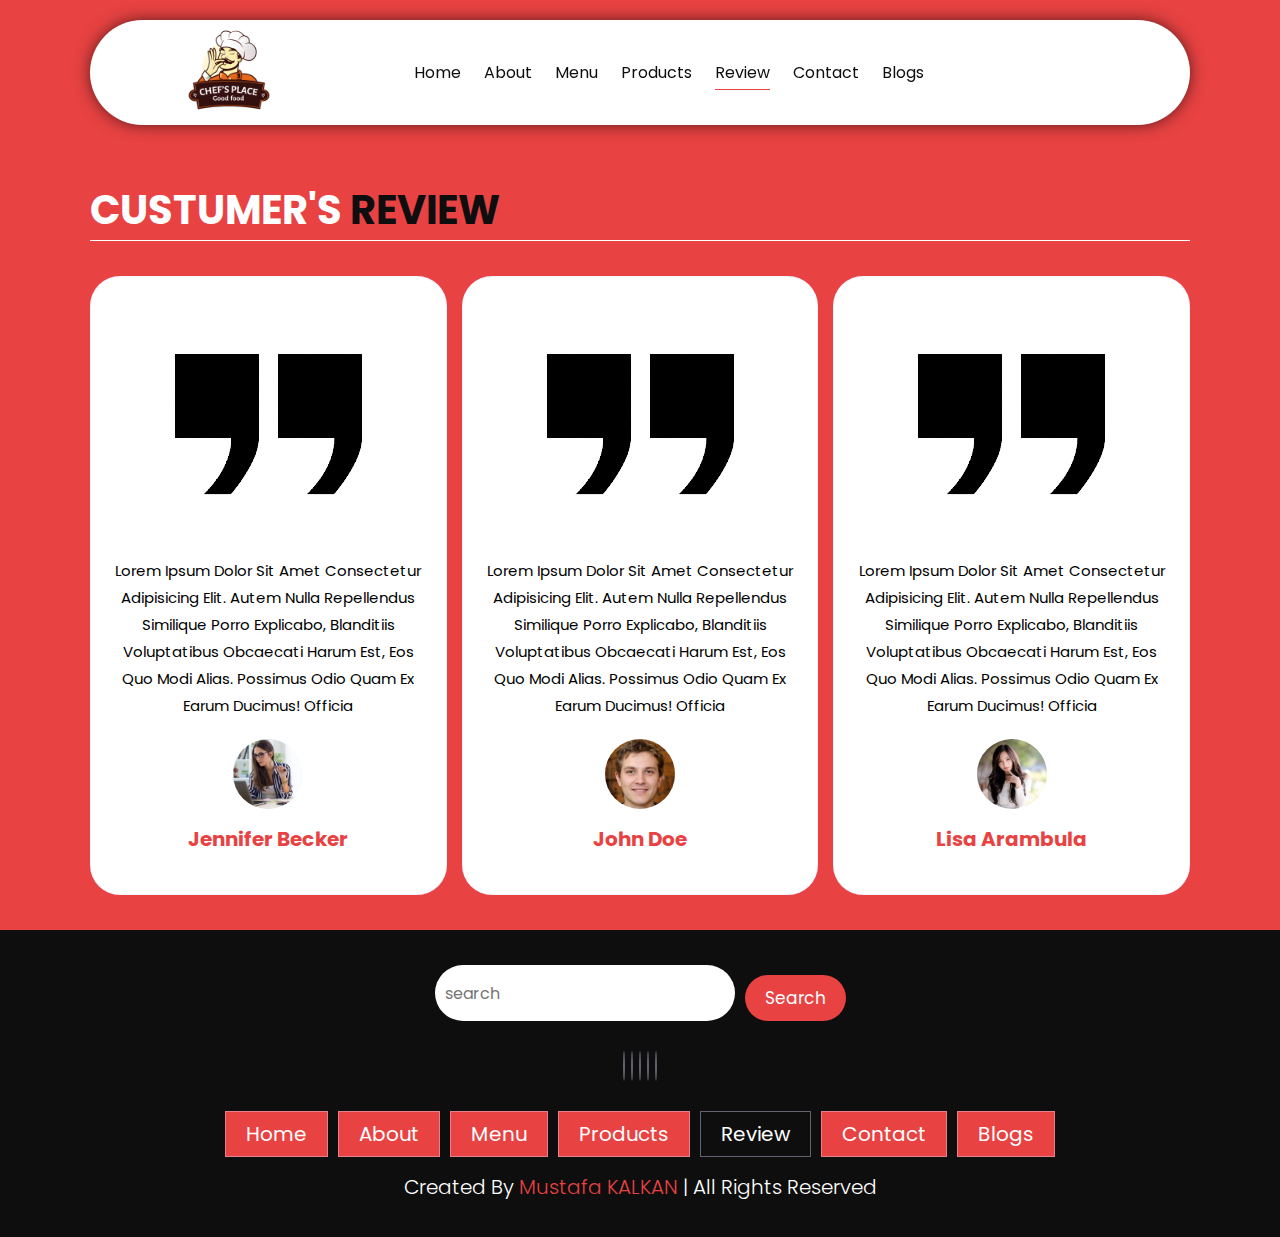
<file: review.html>
<!DOCTYPE html>
<html lang="en">
  <head>
    <meta charset="UTF-8" />
    <meta name="viewport" content="width=device-width, initial-scale=1.0" />
    <link
      rel="stylesheet"
      href="https://cdnjs.cloudflare.com/ajax/libs/font-awesome/6.5.1/css/all.min.css"
      integrity="sha512-DTOQO9RWCH3ppGqcWaEA1BIZOC6xxalwEsw9c2QQeAIftl+Vegovlnee1c9QX4TctnWMn13TZye+giMm8e2LwA=="
      crossorigin="anonymous"
      referrerpolicy="no-referrer"
    />
    <title>Review</title>
    <link rel="stylesheet" href="style.css">
  </head>
  <body>
    <!--Kapsayıcı header altında logo,nav ve buttons var-->
    <!--header start-->
    <header class="header">
      <a href="#" class="logo">
        <img src="images/logo.png" alt="Logo" />
      </a>
      <nav class="navbar">
        <a href="index.html">Home</a>
        <a href="about.html">About</a>
        <a href="menu.html">Menu</a>
        <a href="product.html">Products</a>
        <a href="review.html" class="active">Review</a>
        <a href="contact.html">Contact</a>
        <a href="blogs.html">Blogs</a>
      </nav>
      <div class="buttons">
        <button id="search-btn">
          <i class="fas fa-search"></i>
        </button>
        <button id="cart-btn">
          <i class="fas fa-shopping-cart"></i>
        </button>
        <button id="menu-btn">
          <i class="fas fa-bars"></i>
        </button>
      </div>
      <div class="search-form">
        <input type="text" class="search-input" id="search-box" placeholder="serach-here">
        <i class="fas fa-search"></i>
      </div>
      <div class="cart-items-container">
        <div class="cart-item">
          <i class="fas fa-times"></i>
          <img src="images/menu-1.png" alt="menu-1">
          <div class="content">
            <h3>cart item 01</h3>
            <div class="price">$15.99/-</div>
          </div>
        </div>
        <div class="cart-item">
          <i class="fas fa-times"></i>
          <img src="images/menu-2.png" alt="menu-2">
          <div class="content">
            <h3>cart item 02</h3>
            <div class="price">$15.99/-</div>
          </div>

        </div>
        <div class="cart-item">
          <i class="fas fa-times"></i>
          <img src="images/menu-2.png" alt="menu-2">
          <div class="content">
            <h3>cart item 02</h3>
            <div class="price">$15.99/-</div>
          </div>
        </div>
        <div class="cart-item">
          <i class="fas fa-times"></i>
          <img src="images/menu-2.png" alt="menu-2">
          <div class="content">
            <h3>cart item 02</h3>
            <div class="price">$15.99/-</div>
          </div>
        </div>
        <a href="#" class="btn">Checkout Now</a>
      </div>
    </header>
    <!--header end-->

    <!--review section start-->
    <section class="review" id="review">
      <h1 class="heading">CUSTUMER'S <span>REVIEW</span></h1>
      <div class="box-container">
        <div class="box">
          <img src="images/quote.png" alt="quote" />
          <p>
            Lorem Ipsum Dolor Sit Amet Consectetur Adipisicing Elit. Autem Nulla
            Repellendus Similique Porro Explicabo, Blanditiis Voluptatibus
            Obcaecati Harum Est, Eos Quo Modi Alias. Possimus Odio Quam Ex Earum
            Ducimus! Officia
          </p>
          <img src="images/avatar-1.png" alt="avatar-1" class="user" />
          <h3>Jennifer Becker</h3>
          <div class="stars">
            <i class="fas fa-star"></i>
            <i class="fas fa-star"></i>
            <i class="fas fa-star"></i>
            <i class="fas fa-star"></i>
            <i class="fas fa-star-half-alt"></i>
          </div>
        </div>
        <div class="box">
          <img src="images/quote.png" alt="quote" />
          <p>
            Lorem Ipsum Dolor Sit Amet Consectetur Adipisicing Elit. Autem Nulla
            Repellendus Similique Porro Explicabo, Blanditiis Voluptatibus
            Obcaecati Harum Est, Eos Quo Modi Alias. Possimus Odio Quam Ex Earum
            Ducimus! Officia
          </p>
          <img src="images/avatar-2.png" alt="avatar-2" class="user" />
          <h3>John Doe</h3>
          <div class="stars">
            <i class="fas fa-star"></i>
            <i class="fas fa-star"></i>
            <i class="fas fa-star"></i>
            <i class="fas fa-star"></i>
            <i class="fas fa-star-half-alt"></i>
          </div>
        </div>
        <div class="box">
          <img src="images/quote.png" alt="quote" />
          <p>
            Lorem Ipsum Dolor Sit Amet Consectetur Adipisicing Elit. Autem Nulla
            Repellendus Similique Porro Explicabo, Blanditiis Voluptatibus
            Obcaecati Harum Est, Eos Quo Modi Alias. Possimus Odio Quam Ex Earum
            Ducimus! Officia
          </p>
          <img src="images/avatar-3.png" alt="avatar-3" class="user" />
          <h3>Lisa Arambula</h3>
          <div class="stars">
            <i class="fas fa-star"></i>
            <i class="fas fa-star"></i>
            <i class="fas fa-star"></i>
            <i class="fas fa-star"></i>
            <i class="fas fa-star-half-alt"></i>
          </div>
        </div>
      </div>
    </section>
    <!--review section end-->

    <!--footer section start-->
    <section class="footer">
      <div class="search">
        <input type="text" class="search-input" placeholder="search">
        <button class="btn btn-primary">Search</button>
      </div>
      <div class="share">
        <a href="#" class="fab fa-facebook"></a>
        <a href="#" class="fab fa-twitter"></a>
        <a href="#" class="fab fa-instagram"></a>
        <a href="#" class="fab fa-linkedin"></a>
        <a href="#" class="fab fa-pinterest"></a>
      </div>
      <div class="links">
        <a href="index.html">Home</a>
        <a href="about.html">About</a>
        <a href="menu.html">Menu</a>
        <a href="product.html">Products</a>
        <a href="review.html" class="active">Review</a>
        <a href="contact.html">Contact</a>
        <a href="blogs.html">Blogs</a>
      </div>
      <div class="created">
        Created By <span>Mustafa KALKAN</span> | All Rights Reserved
      </div>
    </section>
    <!--footer section end-->
    <script src="js/script.js"></script>
  </body>
</html>
</file>
<file: style.css>
@import url('https://fonts.googleapis.com/css2?family=Poppins:wght@100;300;400;500;600&display=swap');

 :root{
    /*değişkenler*/
    --main-color:#e84242;
    --black-color:#0e0e0e;
    --border:0.1rem solid rgba(225, 225, 255, 0.4)
 }
 *{
    font-family: 'Poppins', sans-serif;
    margin: 0;
    padding: 0;
    box-sizing: border-box;
    outline: none;
    border: none;
    text-decoration: none;
    text-transform: capitalize;/*Yazıdaki her bir kelimenin ilk harfini büyük yaz*/
    transition: 0.2s ease;/*her şeyde geçiş yavaşla*/
}

html{
    font-size: 62.5%;/*1rem'i 10 piksele eşitlemek için. Piksel yerine rem kullanılacak*/
    overflow-x: hidden;/*x ekseninde taşma olursa scroll olmasını engellemek için taşmayı gizle*/
    scroll-padding-top: 9rem;
    scroll-behavior: smooth;
}

html::-webkit-scrollbar{
    width: 0.8rem;
    background-color: white;
}
html::-webkit-scrollbar-track{
  
    background-color:transparent;
}
html::-webkit-scrollbar-thumb{
    border-radius: 3rem ;
    background-color: var(--black-color);
}
body{
    background-color: var(--main-color);
}
section{
    padding: 3.5rem 7%;/*bütün section'lar aynı hizada olması için sağdan soldan % 7 lik boşluk bırak*/
}
a{
    color: var(--black-color);
    text-decoration: none;
}
.btn{/*bütün butonlar aynı stilde olacak*/
    margin-top: 1rem;
    display: inline-block;
    padding: 2rem 3.75rem;
    border-radius: 30rem;
    font-size: 1.7rem;
    color: #fff;
    background-color: var(--black-color);
    cursor: pointer;
}
.btn:hover{
    opacity: 0.8;
}
.heading{
    color: #fff;
    text-transform: uppercase;
    font-size: 4rem;
    margin-bottom: 3.5rem;
    border-bottom: 0.1rem solid #fff;

}
.heading span{/*OUR MENU*/
    color: var(--black-color);
    text-transform: uppercase;
}
.search-input{
    font-size: 1.6rem;
    color: var(--black-color);
    padding: 1rem;
    text-transform: none;
    border-radius: 3rem;
}
/*header start*/
.header .search-form{
    position: absolute;
    top: 115%;
    right: 7%;
    background-color: #fff;
    width: 50rem;
    height: 5rem;
    display: flex;
    align-items: center;
    transform: scaleY(0);
    border-radius: 3rem;
    box-shadow: 0px 0px 25px 2px rgb(0 0 0 / 75%);
}
.header .search-form.active{
    transform: scaleY(1);
}
.header .search-form i{
    cursor: pointer;
    font-size: 2.2rem;
    margin-right: 1.5rem;
    color: var(--black-color);
}
.header .search-form input{
    width: 100%;
}
.header .logo img{
    height: 10rem;
}

.header{
    background-color:white ;
    display: flex;
    align-items: center;
    justify-content: space-between;
    padding: 0 7%;/*sağdan soldan % 7 lik boşluk bırak*/
    margin: 2rem 7%;
    border-radius: 30rem;
    box-shadow: 0px 0px 17px -2px rgba(0, 0, 0, 0.75);
    position: sticky;/*sayfa aşağı inerken aşağı gelsin*/
    top: 0;
    z-index: 1000;/*header'ın resmin üstünde kalması için*/
}
.header .navbar a{
    margin: 0 1rem;
    font-size: 1.6rem;
    color: var(--black-color);
    border-bottom: 0.1rem solid transparent;
}
.header .navbar .active, .header .navbar a:hover{
    border-color: var(--main-color);
    padding-bottom: 0.5rem;
}
.header .buttons button{
    cursor: pointer;
    font-size: 2.5rem;
    margin-left: 2rem;
    background-color: transparent;
}
.header .cart-items-container{
    position: absolute;
    top:95%;
    height: calc(100vh - 9rem);
    width: 35rem;
    background-color: #fff;
    box-shadow: 0px 0px 17px -2px rgba(0, 0, 0, 0.75);
    right: -100%;
}
.header .cart-items-container.active{
    right: 3rem;
    }
.header .cart-items-container .cart-item{
    position: relative;
    display: flex;
    align-items: center;
    gap: 1.5rem;
    padding: 1.5rem;
}
.header .cart-items-container .cart-item:hover{
    box-shadow: 0px 0px 17px -2px rgba(0, 0, 0, 0.75);
}
.header .cart-items-container .cart-item .fa-times{
    position: absolute;
    top: 1rem;
    right: 1.5rem;
    font-size: 2rem;
    cursor: pointer;
    color: var(--black-color);
}
.header .cart-items-container .cart-item img{
    height: 7rem;
}
.header .cart-items-container .cart-item .content h3{
    font-size: 2rem;
    color: var(--black-color);
    padding-bottom: 0.5rem;
}
.header .cart-items-container .cart-item .content .price{
    font-size: 1.5rem;
    color: var(--black-color);
    
}
.header .cart-items-container .btn{
    width: 100%;
    text-align: center;
    border-radius: unset;

}
.header #menu-btn{
    display: none;
}

/*header end*/

/*home start*/
.home{
    min-height: 100vh;
    background: url(images/home.jpg) no-repeat;
    background-size: cover;
    background-position: center;
    margin-top: -14.5rem;/*resmi header in altına getir.*/
    display: flex;/*esneklik ver*/
    align-items: center;/*dikeyde ortala*/

}
.home .content{
    margin-top: 5rem;
    max-width: 60rem;
}
.home .content h3{
    font-size: 6rem;
    color: #fff;
}
.home .content p{
    font-size: 2rem;
    font-weight: 300;
    line-height: 1.8;
    padding: 1rem 0;
    color: #ccc;
}
/*home end*/
/*menu start*/
.menu .box-container{
    display: grid;
    grid-template-columns: repeat(auto-fit, minmax(30rem,1fr));
    gap: 1.5rem;
}
.menu .box-container .box{
    padding: 3rem;
    background-color: #fff;
    border-radius: 3rem;
    min-height: 60rem;
    display: flex;
    flex-direction: column;
    align-items: flex-start;
    justify-content: space-between;
}
.menu .box-container .box img{
    width: 100%;
    object-fit: cover;
}
.menu .box-container .box .menu-category{
    font-size: 1.4rem;
}
.menu .box-container .box h3{
    font-size: 3rem;
    padding: 1rem 0;
}
.menu .box-container .box .price{
    font-size: 2.5rem;
    padding: 0.5rem 0;
}
.menu .box-container .box .price span{
    font-size: 1.5rem;
    text-decoration: line-through;
    font-weight: 300;
}
/*menu end*/

/*Products start*/
.products .box-container{
    display: grid;
    grid-template-columns: repeat(auto-fit, minmax(30rem,1fr));
    gap: 1.5rem;
}
.products .box-container .box{
    text-align: center;
    background-color: white;
    position: relative;
    border-radius: 3rem;
    height: 60rem;
    display: flex;
    flex-direction: column;
    justify-content: space-between;
    padding: 3rem;
}
.products .box-container .box .box-head{
    display: flex;
    flex-direction: column;
    align-items: flex-start;
    position: relative;
    z-index: 10;
} 
.products .box-container .box .box-head .title{
   font-size: 1.4rem;
} 
.products .box-container .box .box-head .name{
    font-size: 4rem;
    font-weight: bold;
    text-align: start;
    overflow-wrap: anywhere;
 } 
 .products .box-container .dark-bg .box-head .name,
 .products .box-container .dark-bg .box-head .title {
    color: #fff;
 }

 .products .box-container img{
    position: absolute;
    top: 50%;
    left: 50%;
    width: 100%;
    object-fit: cover;
    transform: translate(-50%, -50%);
    border-radius: 3rem;
 }
 .products .box-container .dark-bg img{
    top: 0;
    left: 0;
    width: 100%;
    height: 100%;
    transform: unset;
 }
 .products .box-container .box-bottom{
    display: flex;
    justify-content: space-between;
    align-items: center;
    position: relative;
    z-index: 10;
 }
 .products .box-container .box-bottom .info{
    display: flex;
    flex-direction: column;
    align-items: flex-start;
 }
 .products .box-container .box-bottom .info .price{
 font-size: 3rem;
 }
 .products .box-container .box-bottom .info .amount{
    font-size: 1.4rem;
    }
 .products .box-container .dark-bg .box-bottom .info .price,
 .products .box-container .dark-bg .box-bottom .info .amount{
    color: white;
 }   
 .products .box-container .box-bottom .product-btn a{
    display: flex;
    align-items: center;
    justify-content: center;
    border-radius: 50%;
    width: 6.5rem;
    height: 6.5rem;
    border: 0.2rem solid var(--main-color)

 }
 .products .box-container .box-bottom .product-btn a i{
  font-size: 1.6rem;  
  color: var(--main-color)

 }
/*Products end*/
/*About start*/
.about .row{
    display: flex;
    flex-wrap: wrap;
    column-gap: 2rem;
}
.about .row .image{
    flex: 1 1 45rem;
}
.about .row img{
    width: 100%;
}
.about .row .content{
    flex: 1 1 45rem;
}    
.about .row .content h3{
    font-size: 3rem;
    color: #fff;
}
.about .row .content p{
    font-size: 1.6rem;
    color: #ccc;
    padding: 1rem 0;
    line-height: 1.8;
}

 /*Review start*/
.review .box-container{
    display: grid;
    grid-template-columns: repeat(auto-fit, minmax(30rem,1fr));
    gap: 1.5rem;
}
.review .box-container .box{
    border: var(--border);
    text-align: center;
    padding: 3rem 2rem;
    background-color: #fff;
    border-radius: 3rem;
}
.review .box-container .box p{
   font-size: 1.5rem;
   line-height: 1.8;
   padding: 2rem 0;
}
.review .box-container .box .user{
    height: 7rem;
    width: 7rem;
    border-radius: 50%;
    object-fit: cover;
 }
 .review .box-container .box  h3{
    padding: 1rem 0;
    font-size: 2rem;
    color: var(--main-color);
 }
 .review .box-container .box .stars i{
    font-size: 1.5rem;
    color: gold;
 }

 /*Review end*/
 /*Contact start*/
.contact .row{
    display: flex;
    background-color: var(--black-color);
    flex-wrap: wrap;
    gap: 1rem;
}
.contact .row .map{
    flex: 1 1 45rem;
    width: 100%;
    object-fit: cover;
}
.contact .row form{
    flex: 1 1 45rem;
    padding: 5rem 2rem;
    text-align: center;
}
.contact .row form h3{
    text-transform: uppercase;
    font-size: 3.5rem;
    color: #fff;
}
.contact .row form .inputBox{
    display: flex;
    align-items: center;
    margin: 2rem 0;
    border: var(--border);
}
.contact .row form .inputBox i{
    color: #fff;
    font-size: 2rem;
    padding-left: 2rem;
}
.contact .row form .inputBox input{
    width: 100%;
    padding: 2rem;
    font-size: 1.7rem;
    color: #fff;
    text-transform: none;
    background: none;
}
.contact .row form .btn{
    color: var(--main-color);
    background-color: #fff;
    font-weight: bold;
}

 /*Contact end*/

 
 /*Blog start*/
.blog .box-container{
    display: grid;
    grid-template-columns: repeat(auto-fit, minmax(30rem,1fr));
    gap: 1.5rem;
}
.blog .box-container .box{
    background-color: #fff;
    border-radius: 3rem;
}
.blog .box-container .box .image{
    height: 25rem;
    overflow: hidden;
}
.blog .box-container .box .image img{
    height: 100%;
    object-fit: cover;
    width: 100%;
    border-top-left-radius: 3rem;
    border-top-right-radius: 3rem;
}
.blog .box-container .box:hover .image img{
    transform: scale(1.2);
}
.blog .box-container .box .content{
    padding: 2rem;
}
.blog .box-container .box .content .title{
    font-size: 2.5rem;
    line-height: 1.5;
}
.blog .box-container .box .content span{
    display: block;
    padding-top: 1rem;
    font-size: 2rem;
}
.blog .box-container .box .content p{
        font-size: 1.6rem;
        line-height: 1.8;
        color: #ccc;
        padding: 1rem 0;
}

 /*Blog end*/
 /*footer start*/
 .footer{
    background-color: var(--black-color);
    text-align: center;
 }
 .footer .search{
    display: flex;
    justify-content: center;
    
 }
 .footer .search .search-input{
    width: 30rem;
 }
 .footer .search .btn-primary{
    background-color: var(--main-color);
    padding: 1rem 2rem;
    margin-left: 1rem;
 }
 .footer .share{
    padding: 2rem 0;
 }
  .footer .share a{
    width: 5rem;
    height: 5rem;
    line-height: 5rem;
    color: #fff;
    font-size: 2rem;
    border: var(--border);
    border-radius: 50%;
    margin: 0.3rem;
 }
 .footer .share a:hover{
    background-color: var(--main-color);
 }
 .footer .links{
    display: flex;
    justify-content: center;
    flex-wrap: wrap;
    gap: 1rem;
 }
 .footer .links a{
    background-color: var(--main-color);
    padding: 0.7rem 2rem;
    color: #fff;
    font-size: 2rem;
    border: var(--border);
 }
  .footer .links a:hover{
    background-color: var(--black-color);
    opacity: 0.7;
 }
  .footer .links a.active{
    background-color: var(--black-color);
 }
 .footer .created{
    font-size: 2rem;
    color: #fff;
    font-weight: 300;
    padding-top: 1.5rem;
 } 
 .footer .created span{
    color:var(--main-color);
 }
 /*footer end*/
 /*responsive start*/
 @media (max-width: 991px) {
    html{
        font-size: 55%;
    }
    .header{
        padding: 1.5rem 2rem;
    }
    .header .logo img{
        height: 7rem;
    }
    .section{
        padding: 2rem;
    }
    .products .box-container .box .box-head .name{
        font-size: 3.4rem;
    }
 }
 @media (max-width: 768px){
    .header #menu-btn{
        display: inline-block;
    }
    .header .navbar{
        position: absolute;
        top: 95%;
        background-color: #fff;
        height: calc(80vh - 9rem);
        width: 30rem;
        box-shadow: 0px 20px 14px 0px rgb(0 0 0 / 75%);
        right: -100%;
    }
    .header  .navbar.active{
        right: 3rem;
    }
      .header .navbar a{
        color: var(--black-color);
        display: block;
        margin: 1.5rem;
        padding: 0.5rem;
        font-size: 2rem;
    }
  
 }
 @media (max-width: 576px){
    html {
        font-size: 50%;
    }
    .header #menu-btn{
        display: inline-block;
    }
}
 /*responsive end*/
</file>
